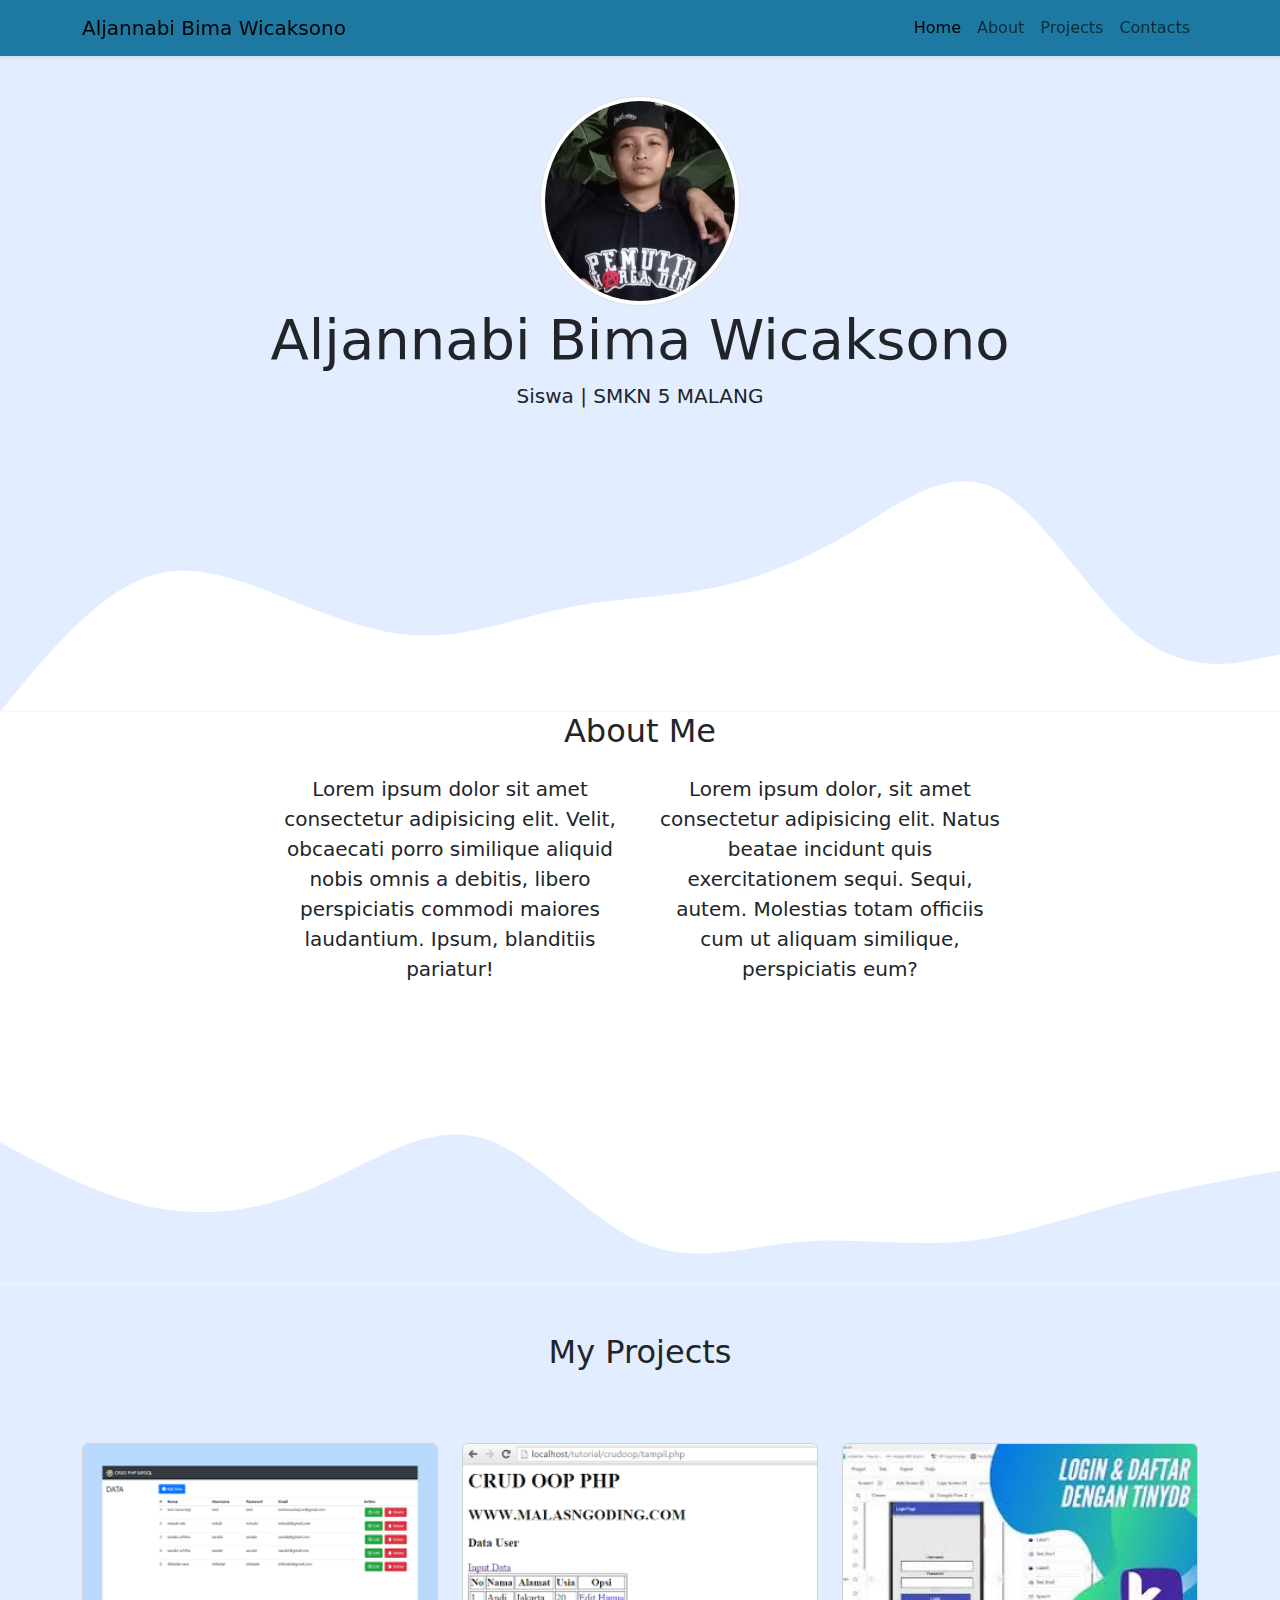
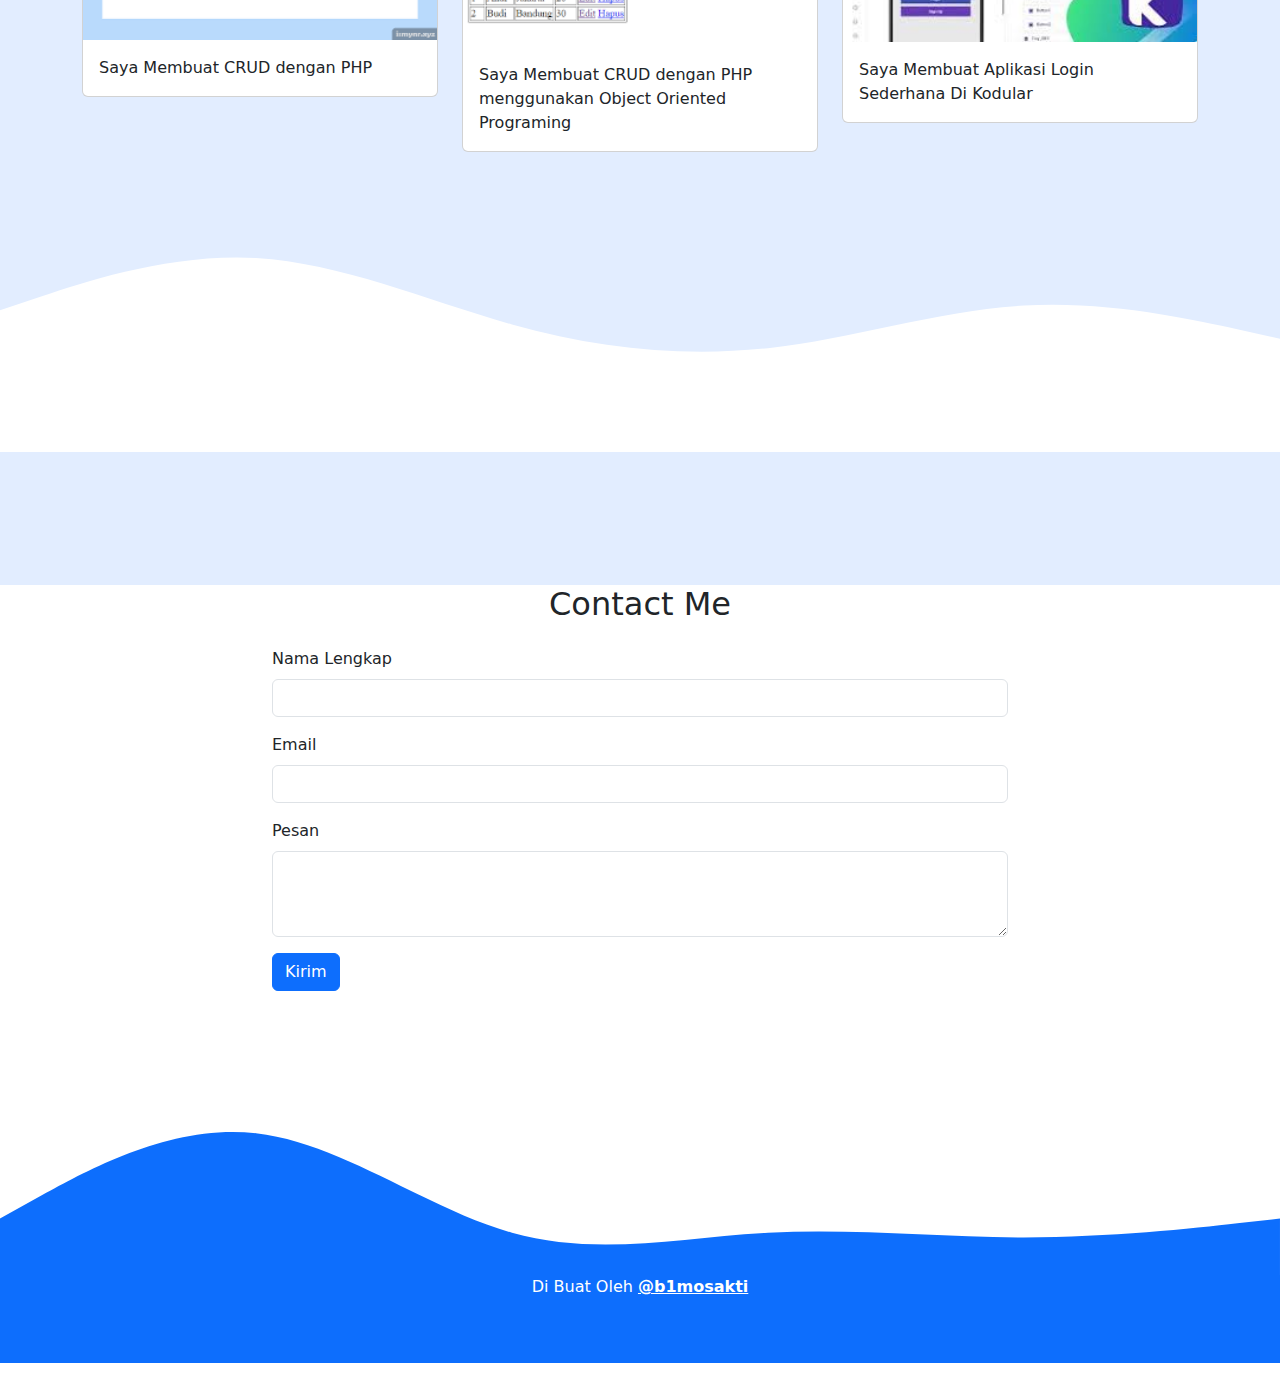
<file: index1.html>
<!DOCTYPE html>
<html lang="en">
  <head>
    <meta charset="UTF-8" />
    <meta name="viewport" content="width=device-width, initial-scale=1.0" />
    <title>Aljannabi Bima Wicaksono | Portofolio</title>
    <link rel="stylesheet" href="https://cdn.jsdelivr.net/npm/bootstrap@5.3.7/dist/css/bootstrap.min.css" />
    <link rel="stylesheet" href="style.css" />
  </head>
  <body id="home">
    <!-- Navbar -->
    <nav class="navbar navbar-expand-lg navbar-light shadow-sm fixed-top" style="background-color: #1e79a2">
      <div class="container">
        <a class="navbar-brand" href="#">Aljannabi Bima Wicaksono</a>
        <button class="navbar-toggler" type="button" data-bs-toggle="collapse" data-bs-target="#navbarNav" aria-controls="navbarNav" aria-expanded="false" aria-label="Toggle navigation">
          <span class="navbar-toggler-icon"></span>
        </button>
        <div class="collapse navbar-collapse" id="navbarNav">
          <ul class="navbar-nav ms-auto">
            <li class="nav-item">
              <a class="nav-link active" aria-current="page" href="#home">Home</a>
            </li>
            <li class="nav-item">
              <a class="nav-link" href="#about">About</a>
            </li>
            <li class="nav-item">
              <a class="nav-link" href="#projects">Projects</a>
            </li>
            <li class="nav-item">
              <a class="nav-link" href="#contact">Contacts</a>
            </li>
          </ul>
        </div>
      </div>
    </nav>
    <!-- Akhir Navbar -->

    <!-- Jumbotron -->
    <section class="jumbotron text-center">
      <img src="foto/fotoku.jpg" alt="" width="200" class="rounded-circle img-thumbnail" />
      <h1 class="display-4">Aljannabi Bima Wicaksono</h1>
      <p class="lead">Siswa | SMKN 5 MALANG</p>
      <svg xmlns="http://www.w3.org/2000/svg" viewBox="0 0 1440 320">
        <path
          fill="#fff"
          fill-opacity="1"
          d="M0,320L26.7,288C53.3,256,107,192,160,170.7C213.3,149,267,171,320,192C373.3,213,427,235,480,234.7C533.3,235,587,213,640,202.7C693.3,192,747,192,800,181.3C853.3,171,907,149,960,117.3C1013.3,85,1067,43,1120,69.3C1173.3,96,1227,192,1280,234.7C1333.3,277,1387,267,1413,261.3L1440,256L1440,320L1413.3,320C1386.7,320,1333,320,1280,320C1226.7,320,1173,320,1120,320C1066.7,320,1013,320,960,320C906.7,320,853,320,800,320C746.7,320,693,320,640,320C586.7,320,533,320,480,320C426.7,320,373,320,320,320C266.7,320,213,320,160,320C106.7,320,53,320,27,320L0,320Z"
        ></path>
      </svg>
    </section>
    <!-- Akhir jumbotron -->

    <!-- About -->
    <section id="about">
      <div class="container">
        <div class="row text-center mb-3">
          <div class="col">
            <h2>About Me</h2>
          </div>
        </div>
        <div class="row justify-content-center fs-5 text-center">
          <div class="col-md-4">
            <p>Lorem ipsum dolor sit amet consectetur adipisicing elit. Velit, obcaecati porro similique aliquid nobis omnis a debitis, libero perspiciatis commodi maiores laudantium. Ipsum, blanditiis pariatur!</p>
          </div>
          <div class="col-md-4">
            <p>Lorem ipsum dolor, sit amet consectetur adipisicing elit. Natus beatae incidunt quis exercitationem sequi. Sequi, autem. Molestias totam officiis cum ut aliquam similique, perspiciatis eum?</p>
          </div>
        </div>
      </div>
      <svg xmlns="http://www.w3.org/2000/svg" viewBox="0 0 1440 320">
        <path
          fill="#e2edff"
          fill-opacity="1"
          d="M0,160L30,176C60,192,120,224,180,234.7C240,245,300,235,360,208C420,181,480,139,540,154.7C600,171,660,245,720,272C780,299,840,277,900,272C960,267,1020,277,1080,272C1140,267,1200,245,1260,229.3C1320,213,1380,203,1410,197.3L1440,192L1440,320L1410,320C1380,320,1320,320,1260,320C1200,320,1140,320,1080,320C1020,320,960,320,900,320C840,320,780,320,720,320C660,320,600,320,540,320C480,320,420,320,360,320C300,320,240,320,180,320C120,320,60,320,30,320L0,320Z"
        ></path>
      </svg>
    </section>
    <!-- Akhir About -->

    <!-- Projects -->
    <section id="projects">
      <div class="container">
        <div class="row text-center">
          <div class="col my-5">
            <h2>My Projects</h2>
          </div>
        </div>
        <div class="row">
          <div class="col-md-4 my-3">
            <div class="card">
              <img src="foto/proj1.png" class="card-img-top" alt="..." />
              <div class="card-body">
                <p class="card-text">Saya Membuat CRUD dengan PHP</p>
              </div>
            </div>
          </div>
          <div class="col-md-4 my-3">
            <div class="card">
              <img src="foto/proj2.png" class="card-img-top" alt="..." />
              <div class="card-body">
                <p class="card-text">Saya Membuat CRUD dengan PHP menggunakan Object Oriented Programing</p>
              </div>
            </div>
          </div>
          <div class="col-md-4 my-3">
            <div class="card">
              <img src="foto/proj3.jpg" class="card-img-top" alt="..." />
              <div class="card-body">
                <p class="card-text">Saya Membuat Aplikasi Login Sederhana Di Kodular</p>
              </div>
            </div>
          </div>
        </div>
      </div>
      <svg xmlns="http://www.w3.org/2000/svg" viewBox="0 0 1440 320">
        <path
          fill="#ffffff"
          fill-opacity="1"
          d="M0,160L48,144C96,128,192,96,288,101.3C384,107,480,149,576,176C672,203,768,213,864,202.7C960,192,1056,160,1152,154.7C1248,149,1344,171,1392,181.3L1440,192L1440,320L1392,320C1344,320,1248,320,1152,320C1056,320,960,320,864,320C768,320,672,320,576,320C480,320,384,320,288,320C192,320,96,320,48,320L0,320Z"
        ></path>
      </svg>
    </section>
    <!-- Akhir Projects -->

    <!-- Pendidikan -->

    <!-- AKhir Pendidikan -->

    <!-- Conctact -->
    <section id="contact">
      <div class="container">
        <div class="row text-center mb-3">
          <div class="col">
            <h2>Contact Me</h2>
          </div>
        </div>
        <div class="row justify-content-center">
          <div class="col-md-8">
            <div class="alert alert-success alert-dismissible fade show my-alert d-none" role="alert">
              <strong>Terimakasih!</strong> Pesan anda sudah terkirim.
              <button type="button" class="btn-close" data-bs-dismiss="alert" aria-label="Close"></button>
            </div>
            <form name="Contact-From-My-Porto-Folio">
              <div class="mb-3">
                <label for="name" class="form-label">Nama Lengkap</label>
                <input type="text" name="nama" class="form-control" id="name" aria-describedby="name" required />
              </div>
              <div class="mb-3">
                <label for="email" class="form-label">Email</label>
                <input type="email" name="email" class="form-control" id="email" aria-describedby="email" required />
              </div>
              <div class="mb-3">
                <label for="exampleFormControlTextarea1" class="form-label">Pesan</label>
                <textarea class="form-control" name="pesan" id="exampleFormControlTextarea1" rows="3" required></textarea>
              </div>
              <button type="submit" class="btn btn-primary btn-kirim">Kirim</button>
              <button class="btn btn-primary d-none btn-loading" type="button" disabled>
                <span class="spinner-border spinner-border-sm" aria-hidden="true"></span>
                <span role="status">Loading...</span>
              </button>
            </form>
          </div>
        </div>
      </div>
      <svg xmlns="http://www.w3.org/2000/svg" viewBox="0 0 1440 320">
        <path
          fill="#0d6efd"
          fill-opacity="1"
          d="M0,256L48,229.3C96,203,192,149,288,160C384,171,480,245,576,272C672,299,768,277,864,272C960,267,1056,277,1152,277.3C1248,277,1344,267,1392,261.3L1440,256L1440,320L1392,320C1344,320,1248,320,1152,320C1056,320,960,320,864,320C768,320,672,320,576,320C480,320,384,320,288,320C192,320,96,320,48,320L0,320Z"
        ></path>
      </svg>
    </section>

    <!-- Akhir Contact -->

    <!-- Footer -->
    <footer class="bg-primary text-white text-center pb-5">
      <p>Di Buat Oleh </i> <a href="https://www.instagram.com/b1mosakti?igsh=YXZ2MThjemtqdmRz/" class="text-white fw-bold">@b1mosakti</a></p>
    </footer>
    <!-- Akhir Footer -->
    <script src="https://cdn.jsdelivr.net/npm/bootstrap@5.3.7/dist/js/bootstrap.bundle.min.js"></script>
    <script>
      const scriptURL = "https://script.google.com/macros/s/AKfycbzVyDuyE5VAu9rVhqAwqBxTMwV0yubSBf3lZ3nzhGcsGktWNVF109_GU8rT_o-Jq1Ym/exec";
      const form = document.forms["Contact-From-My-Porto-Folio"];
      const btnKirim = document.querySelector(".btn-kirim");
      const btnLoading = document.querySelector(".btn-loading");
      const myAlert = document.querySelector(".my-alert");
  

      form.addEventListener("submit", (e) => {
        e.preventDefault();
          // loading
      btnLoading.classList.toggle('d-none');
      btnKirim.classList.toggle('d-none');

        fetch(scriptURL, { method: "POST", body: new FormData(form) })
          .then((response) => {
            // reload
              btnLoading.classList.toggle('d-none');
              btnKirim.classList.toggle('d-none');
              myAlert.classList.toggle('d-none');
              form.reset();
  
            console.log("Success!", response);
          })
          .catch((error) => console.error("Error!", error.message));
      });
    </script>
  </body>
</html>
</file>
<file: style.css>
body {
  min-height: 2000px;
}

.jumbotron {
  padding-top: 6rem;
  background-color: #e2edff;
}

#projects {
  background-color: #e2edff;
  min-height: 100vh;
}

section {
  padding-top: 5rem;
}
</file>
